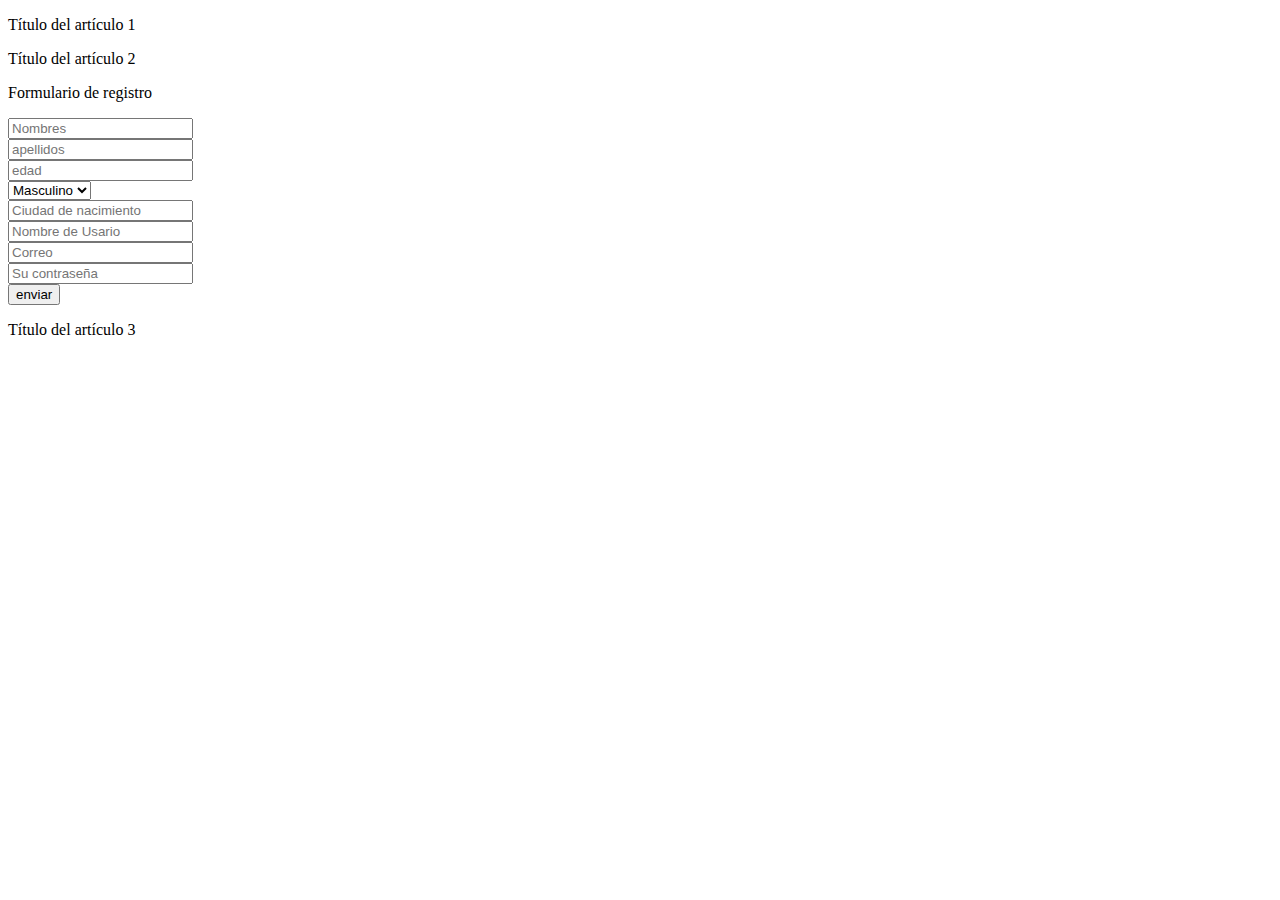
<file: PHP/form.html>
<!doctype html>
<html>
<head>
<meta charset="UTF-8">
<title>DWeb</title>
</head>
<body>
	<header></header>
	<nav></nav>
	<section>
	<article>
		<p>Título del artículo 1</p>
	</article>
	<article>
		<p>Título del artículo 2</p>
			<p>Formulario de registro</p>
			<form action="./datos.php" method="post">
				<input type="text" name="nombres" id="nombres" placeholder="Nombres" required> <br>
				<input type="text" name="apellidos" id="apellidos" placeholder="apellidos" required><br>
				<input type="text" name="edad" id="edad" placeholder="edad" required><br>
				<select name="genero" id="genero"><br>
					<option val="Masculino">Masculino</option>
					<option val="Femenino">Femenino</option>
					<option val="Otros">Otros</option>
				</select><br>
				<input type="text" name="ciudad" id="ciudad" placeholder="Ciudad de nacimiento" required><br>
				<input type="text" name="login" id="login" placeholder="Nombre de Usario" required><br>
				<input type="email" name="email" id="email" placeholder="Correo" required><br>
				<input type="password" name="password" id="password" placeholder="Su contraseña" required><br>
				<input type="submit" value="enviar" name="enviar"><br>	
			</form>
		</article>
	<article>
		<p>Título del artículo 3</p></article>
	</section>
	<footer></footer>
</body>
</html>
</file>
